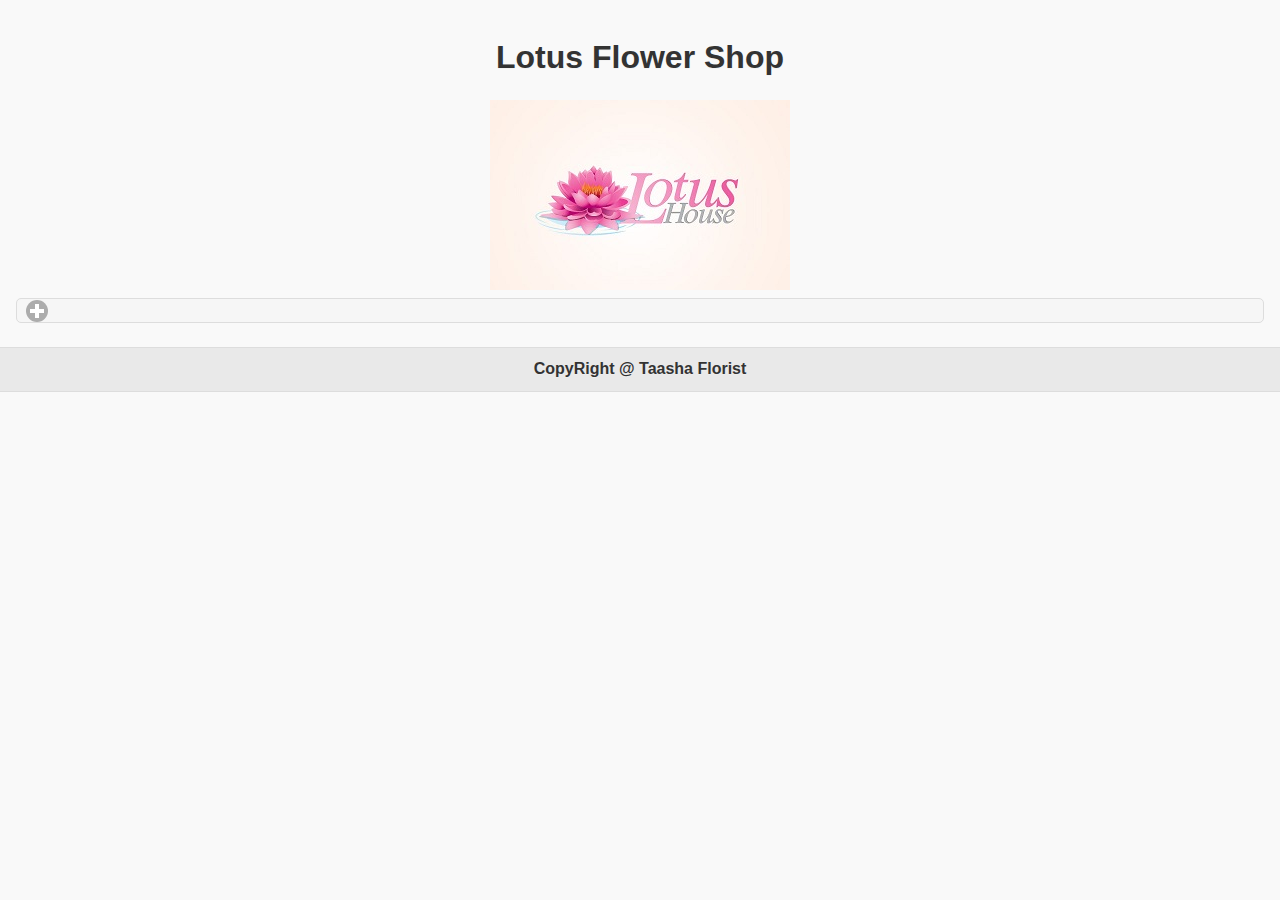
<file: index.html>
<!DOCTYPE html>
<html>
<head>
	<meta charset="utf-8">
	<meta name="viewport" content="width=device-width, intial-scale=1">
	<link href ="css/jquery.mobile.min.css" rel ="stylesheet" type="text/css">
	<link href ="css/jquery.mobile.structure.min.css" rel ="stylesheet" type="text/css">
	<script src ="js/jquery.min.js"></script>
	<script src ="js/jquery.mobile.min.js"></script>
</head>

<body>
<div data-role = "page" id="page1">
	<div role="main" class="ui-content" style="text-align:center">
		<h1> Lotus Flower Shop </h1>
		<img src="gambar/lotus-flower-logo.jpg" align= "center"/>
		<div data-role="collapsible-set">
			<div data-role="collapsible" data-insert="false">
				<h3>  </h3>
				<ul data-role="listview">
			
					<li><a href = "#page2">About Me </a> </li>
					<li><a href = "#page3">Promotion </a> </li>
					<li><a href = "#page4">Contact Us </a> </li>
				</ul>
			</div>
		</div>
		
	</div>
	<div data-role ="footer" date-position="fixed">	
		<h4> CopyRight @ Taasha Florist </h4>	
	</div>
</div>
<div data-role="page" id="page2" style="text-align:center">
	<div data-role="header" data-position="fixed" data-add-back-btn="true">
		<h4>Lotus Flower Shop</h4>	
		<a href = "#page1" data-icon="home" class="ui-btn-right">Home</a>
	</div>
        <div role="main" class="ui-content">
				<h2>About Me :</h2>
				Blooming Florist began operations in 1981 and is managed by May and Martin Cheah. By God's grace, Blooming Florist has won many awards through the years and it has grown. Blooming is now linked with most reliable florists throughout Malaysia. Blooming is also networked with more than 100,000 florists worldwide through its membership in Interflora Pacific Unit Limited. As such, we can deliver flowers throughout Malaysia and worldwide.
We are and have been Malaysia's reliable florist for many years and with your support we will remain so for many more years to come. Our commitment to our mission statement, ie to provide our customers QUALITY FLOWERS and QUALITY SERVICE has been maintained consistently through the years and our growth through the years is testimonial of this commitment.
We are grateful  to God and we praise Him for His love, grace, mercies and blessings. 
Kind regards,
May Cheah
				<h2>Award :</h2>
				<p> Blooming Florist Sdn Bhd has been around in the market for years. Quality Products, Good Services, Instant Delivery and etc. has won Blooming.com.my many awards. </p>				
		</div>	
	<div data-role="footer" data-position="fixed">
		<div data-role="navbar">
		<ul>
			<li><a href = "#page2" data-icon="grid" data-transition="flow"> About Me </a></li>
			<li><a href = "#page3" data-icon="star" class-"ui-btn-active ui-state-persist" data-transition="flow">Promotion</a></li>
			<li><a href = "#page4" data-icon="gear" data-transition="flow"> Contact Us </a></li>
		</ul>
	    </div>			
	</div>

	<a href="#pop1" class="ui-btn ui-btn-inline" data-transition="slide"" data-rel="popup" text-align: "center">List Of Awards </a>
		<div data-role="popup" id="pop1" data-dismissible="false">
		  <a href= "#" data-rel = "back" class="ui-btn- ui-corner-all ui-shadow ui-btn-a ui-icon-delete ui-btn-icon-notext ui-btn-right"></a>
			<div data-role="header">
			<h3>Objektif</h3>
			</div>
		<div role="main" class="ui-content" style="text-align:center">
		 <ol>
		 <li>Superbrands Malaysia 2003 / 2004  </li>
		 <li>Asia Pacific e-EntrepreneurExcellence Award </li>
		 <li>Golden Bull Award 2005</li>
		 </ol>
		 <a href="#" class="ui-btn-corner-all ui-shadow" data-rel="back"> Back </a>
		 </div>
		 
		</div>
</div>	

<div data-role="page" id="page3" style="text-align:center">
	<div data-role="header" data-position="fixed" data-add-back-btn="true" data-back-btn-text="Back">
		<h4>Product</h4>	
	</div>
			<div role="main" class="ui-content">				
						<h2>Valentine Special Promotion</h2>									
							<img src="gambar/flow1.jpg" >
							<h2>HB68 : Paris Ferrero</h2>
							<p>A special & classy Hand Bouquet using 16 Ferrero Rocher Chocolates, 12 Roses plus fresh flowers & foliages with coordinated accesories.</p>							
													
							<img src="gambar/flow2.jpg" >
							<h2>HB162 : Callie</h2>
							<p>24 Red Roses in a Hand Bouquet, Anagram "I Love You" Balloon & Beryls Heart Shape Chocolate (100g).</p>											  		
			</div>
	<div data-role="footer" data-position="fixed">
		<div data-role="navbar">
		<ul>
			<li><a href = "#page2" data-icon="grid" data-transition="flow"> About Me </a></li>
			<li><a href = "#page3" data-icon="star" class-"ui-btn-active ui-state-persist" data-transition="flow"> Promotion </a></li>
			<li><a href = "#page4" data-icon="gear" data-transition="flow"> Contact Us </a></li>
		</ul>
	    </div>			
	</div>
		
	<a href="#pop1" class="ui-btn ui-btn-inline" data-transition="slidefade" data-rel="popup" text-align: "center">List Of Awards </a>
		<div data-role="popup" id="pop1" data-dismissible="false">
		  <a href= "#" data-rel = "back" class="ui-btn- ui-corner-all ui-shadow ui-btn-a ui-icon-delete ui-btn-icon-notext ui-btn-right"></a>
			<div data-role="header">
			<h3>Objektif</h3>
			</div>
		<div role="main" class="ui-content" style="text-align:center">
		 <ol>
		 <li>Superbrands Malaysia 2003 / 2004  </li>
		 <li>Asia Pacific e-EntrepreneurExcellence Award </li>
		 <li>Golden Bull Award 2005</li>
		 </ol>
		 <a href="#" class="ui-btn-corner-all ui-shadow" data-rel="back"> Back </a>
		 </div>		 
		</div>
			
</div>	

<div data-role="page" id="page4">
	<div data-role="header" data-position="fixed" data-add-back-btn="true" data-back-btn-text="Back">		
			<h3> Contact Us </h3>
			<ul data-role="listview" data-filter="true" data-filter-placeholder="Search Name">
			<li>				
				<img src="gambar/zaki.jpg" width="200" />
				<strong> Name : Zaki </strong> 
				<p> <strong> Positon :</strong> Manager</p>
				<p>								
					<a href="tel=+60383164282" class="ui-btn ui-icon-phone ui-corner-all ui-btn-inline ui-btn-icon-left">Telefon</a>
					<a href="sms://60133422264" class="ui-btn ui-icon-mail ui-corner-all ui-btn-inline ui-btn-icon-left"> SMS </a>
					<a href="mailto:haryani.rasidi@jpa.gov.my" class="ui-btn ui-icon-action ui-corner-all ui-btn-inline ui-btn-icon-left"> Pesanan Email </a>								
			</li>
			</ul>
	</div>		
			
	<div data-role="header" data-position="fixed" data-add-back-btn="true" data-back-btn-text="Back">		
			<h3> Contact Us </h3>
			<ul data-role="listview" data-filter="true" data-filter-placeholder="Search Name">
			<li>				
				<img src="gambar/Masri.jpg" width="200" />
				<strong> Name : Masri</strong> 
				<p> <strong> Positon :</strong> Sales Manager</p>
				<p>								
					<a href="tel=+60383164282" class="ui-btn ui-icon-phone ui-corner-all ui-btn-inline ui-btn-icon-left">Telefon</a>
					<a href="sms://60133422264" class="ui-btn ui-icon-mail ui-corner-all ui-btn-inline ui-btn-icon-left"> SMS </a>
					<a href="mailto:haryani.rasidi@jpa.gov.my" class="ui-btn ui-icon-action ui-corner-all ui-btn-inline ui-btn-icon-left"> Pesanan Email </a>								
			</li>
			</ul>
	</div>		
	<div data-role="header" data-position="fixed" data-add-back-btn="true" data-back-btn-text="Back">		
			<h3> Contact Us </h3>
			<ul data-role="listview" data-filter="true" data-filter-placeholder="Search Name">
			<li>				
				<img src="gambar/putri.jpg" width="200" />
				<strong> Name : Putri </strong> 
				<p> <strong> Positon :</strong> Asst.Manager</p>
				<p>								
					<a href="tel=+60383164282" class="ui-btn ui-icon-phone ui-corner-all ui-btn-inline ui-btn-icon-left">Telefon</a>
					<a href="sms://60133422264" class="ui-btn ui-icon-mail ui-corner-all ui-btn-inline ui-btn-icon-left"> SMS </a>
					<a href="mailto:haryani.rasidi@jpa.gov.my" class="ui-btn ui-icon-action ui-corner-all ui-btn-inline ui-btn-icon-left"> Pesanan Email </a>								
			</li>
			</ul>
	</div>	
	<div data-role="footer" data-position="fixed">
		<div data-role="navbar">
		<ul>
			<li><a href = "#page2" data-icon="grid" data-transition="flow"> About Me </a></li>
			<li><a href = "#page3" data-icon="star" class-"ui-btn-active ui-state-persist" data-transition="flow"> Promotion </a></li>
			<li><a href = "#page4" data-icon="gear" data-transition="flow"> Contact Us </a></li>
		</ul>
	    </div>			
	</div>
			
</div>	
				
</body>
</html>
</file>
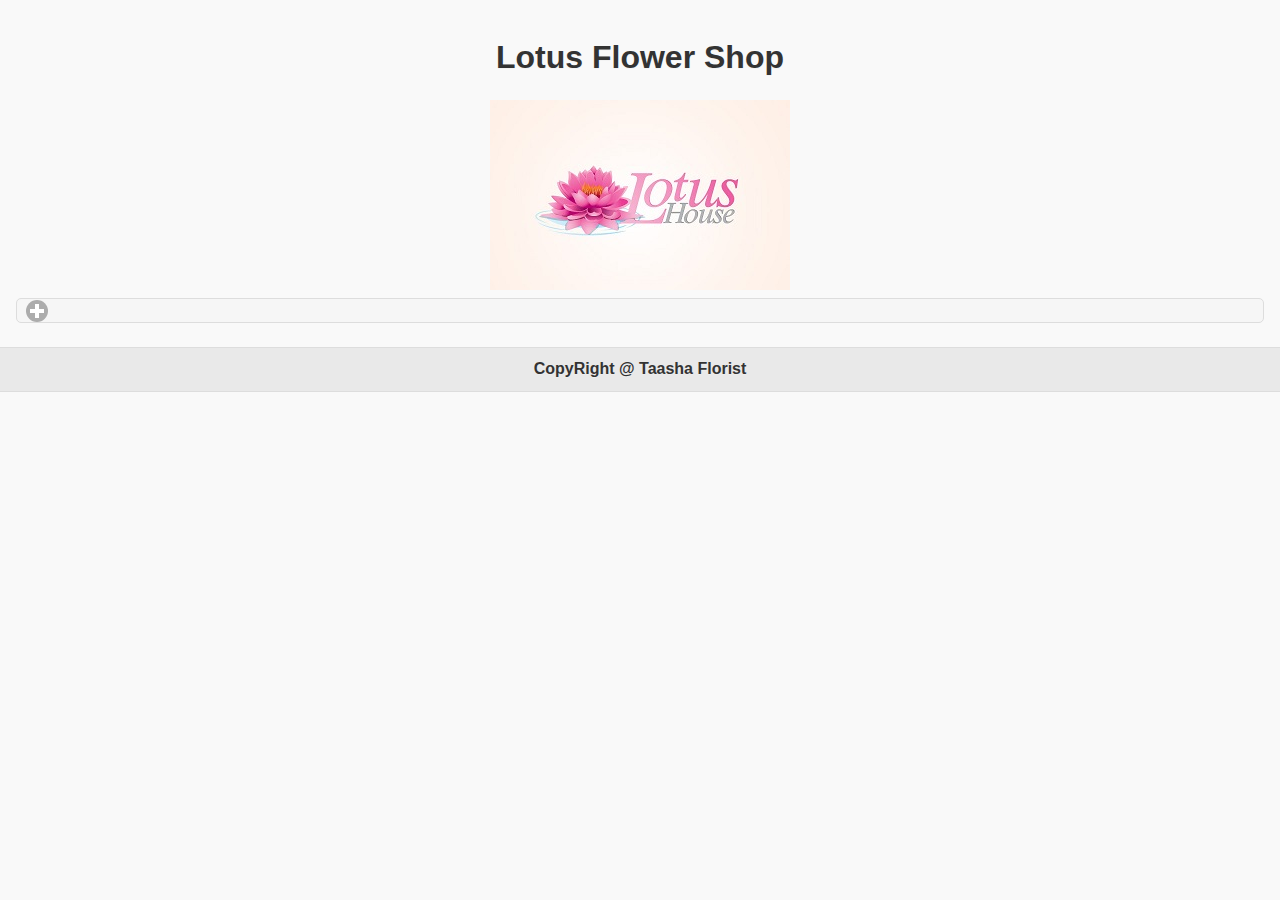
<file: asas.html>
<!DOCTYPE html>
<html>
<head>
	<meta charset="utf-8">
	<meta name="viewport" content="width=device-width, intial-scale=1">
	<link href ="css/jquery.mobile.min.css" rel ="stylesheet" type="text/css">
	<link href ="css/jquery.mobile.structure.min.css" rel ="stylesheet" type="text/css">
	<script src ="js/jquery.min.js"></script>
	<script src ="js/jquery.mobile.min.js"></script>
</head>

<body>
<div data-role = "page" id="page1">
	<div role="main" class="ui-content" style="text-align:center">
		<h1> Lotus Flower Shop </h1>
		<img src="gambar/lotus-flower-logo.jpg" align= "center"/>
		<div data-role="collapsible-set">
			<div data-role="collapsible" data-insert="false">
				<h3>  </h3>
				<ul data-role="listview">
			
					<li><a href = "#page2">About Me </a> </li>
					<li><a href = "#page3">Promotion </a> </li>
					<li><a href = "#page4">Contact Us </a> </li>
				</ul>
			</div>
		</div>
		
	</div>
	<div data-role ="footer" date-position="fixed">	
		<h4> CopyRight @ Taasha Florist </h4>	
	</div>
</div>
<div data-role="page" id="page2" style="text-align:center">
	<div data-role="header" data-position="fixed" data-add-back-btn="true">
		<h4>Lotus Flower Shop</h4>	
		<a href = "#page1" data-icon="home" class="ui-btn-right">Home</a>
	</div>
        <div role="main" class="ui-content">
				<h2>About Me :</h2>
				Blooming Florist began operations in 1981 and is managed by May and Martin Cheah. By God's grace, Blooming Florist has won many awards through the years and it has grown. Blooming is now linked with most reliable florists throughout Malaysia. Blooming is also networked with more than 100,000 florists worldwide through its membership in Interflora Pacific Unit Limited. As such, we can deliver flowers throughout Malaysia and worldwide.
We are and have been Malaysia's reliable florist for many years and with your support we will remain so for many more years to come. Our commitment to our mission statement, ie to provide our customers QUALITY FLOWERS and QUALITY SERVICE has been maintained consistently through the years and our growth through the years is testimonial of this commitment.
We are grateful  to God and we praise Him for His love, grace, mercies and blessings. 
Kind regards,
May Cheah
				<h2>Award :</h2>
				<p> Blooming Florist Sdn Bhd has been around in the market for years. Quality Products, Good Services, Instant Delivery and etc. has won Blooming.com.my many awards. </p>				
		</div>	
	<div data-role="footer" data-position="fixed">
		<div data-role="navbar">
		<ul>
			<li><a href = "#page2" data-icon="grid" data-transition="flow"> About Me </a></li>
			<li><a href = "#page3" data-icon="star" class-"ui-btn-active ui-state-persist" data-transition="flow">Promotion</a></li>
			<li><a href = "#page4" data-icon="gear" data-transition="flow"> Contact Us </a></li>
		</ul>
	    </div>			
	</div>

	<a href="#pop1" class="ui-btn ui-btn-inline" data-transition="slide"" data-rel="popup" text-align: "center">List Of Awards </a>
		<div data-role="popup" id="pop1" data-dismissible="false">
		  <a href= "#" data-rel = "back" class="ui-btn- ui-corner-all ui-shadow ui-btn-a ui-icon-delete ui-btn-icon-notext ui-btn-right"></a>
			<div data-role="header">
			<h3>Objektif</h3>
			</div>
		<div role="main" class="ui-content" style="text-align:center">
		 <ol>
		 <li>Superbrands Malaysia 2003 / 2004  </li>
		 <li>Asia Pacific e-EntrepreneurExcellence Award </li>
		 <li>Golden Bull Award 2005</li>
		 </ol>
		 <a href="#" class="ui-btn-corner-all ui-shadow" data-rel="back"> Back </a>
		 </div>
		 
		</div>
</div>	

<div data-role="page" id="page3" style="text-align:center">
	<div data-role="header" data-position="fixed" data-add-back-btn="true" data-back-btn-text="Back">
		<h4>Product</h4>	
	</div>
			<div role="main" class="ui-content">				
						<h2>Valentine Special Promotion</h2>									
							<img src="gambar/flow1.jpg" >
							<h2>HB68 : Paris Ferrero</h2>
							<p>A special & classy Hand Bouquet using 16 Ferrero Rocher Chocolates, 12 Roses plus fresh flowers & foliages with coordinated accesories.</p>							
													
							<img src="gambar/flow2.jpg" >
							<h2>HB162 : Callie</h2>
							<p>24 Red Roses in a Hand Bouquet, Anagram "I Love You" Balloon & Beryls Heart Shape Chocolate (100g).</p>											  		
			</div>
	<div data-role="footer" data-position="fixed">
		<div data-role="navbar">
		<ul>
			<li><a href = "#page2" data-icon="grid" data-transition="flow"> About Me </a></li>
			<li><a href = "#page3" data-icon="star" class-"ui-btn-active ui-state-persist" data-transition="flow"> Promotion </a></li>
			<li><a href = "#page4" data-icon="gear" data-transition="flow"> Contact Us </a></li>
		</ul>
	    </div>			
	</div>
		
	<a href="#pop1" class="ui-btn ui-btn-inline" data-transition="slidefade" data-rel="popup" text-align: "center">List Of Awards </a>
		<div data-role="popup" id="pop1" data-dismissible="false">
		  <a href= "#" data-rel = "back" class="ui-btn- ui-corner-all ui-shadow ui-btn-a ui-icon-delete ui-btn-icon-notext ui-btn-right"></a>
			<div data-role="header">
			<h3>Objektif</h3>
			</div>
		<div role="main" class="ui-content" style="text-align:center">
		 <ol>
		 <li>Superbrands Malaysia 2003 / 2004  </li>
		 <li>Asia Pacific e-EntrepreneurExcellence Award </li>
		 <li>Golden Bull Award 2005</li>
		 </ol>
		 <a href="#" class="ui-btn-corner-all ui-shadow" data-rel="back"> Back </a>
		 </div>		 
		</div>
			
</div>	

<div data-role="page" id="page4">
	<div data-role="header" data-position="fixed" data-add-back-btn="true" data-back-btn-text="Back">		
			<h3> Contact Us </h3>
			<ul data-role="listview" data-filter="true" data-filter-placeholder="Search Name">
			<li>				
				<img src="gambar/zaki.jpg" width="200" />
				<strong> Name : Zaki </strong> 
				<p> <strong> Positon :</strong> Manager</p>
				<p>								
					<a href="tel=+60383164282" class="ui-btn ui-icon-phone ui-corner-all ui-btn-inline ui-btn-icon-left">Telefon</a>
					<a href="sms://60133422264" class="ui-btn ui-icon-mail ui-corner-all ui-btn-inline ui-btn-icon-left"> SMS </a>
					<a href="mailto:haryani.rasidi@jpa.gov.my" class="ui-btn ui-icon-action ui-corner-all ui-btn-inline ui-btn-icon-left"> Pesanan Email </a>								
			</li>
			</ul>
	</div>		
			
	<div data-role="header" data-position="fixed" data-add-back-btn="true" data-back-btn-text="Back">		
			<h3> Contact Us </h3>
			<ul data-role="listview" data-filter="true" data-filter-placeholder="Search Name">
			<li>				
				<img src="gambar/Masri.jpg" width="200" />
				<strong> Name : Masri</strong> 
				<p> <strong> Positon :</strong> Sales Manager</p>
				<p>								
					<a href="tel=+60383164282" class="ui-btn ui-icon-phone ui-corner-all ui-btn-inline ui-btn-icon-left">Telefon</a>
					<a href="sms://60133422264" class="ui-btn ui-icon-mail ui-corner-all ui-btn-inline ui-btn-icon-left"> SMS </a>
					<a href="mailto:haryani.rasidi@jpa.gov.my" class="ui-btn ui-icon-action ui-corner-all ui-btn-inline ui-btn-icon-left"> Pesanan Email </a>								
			</li>
			</ul>
	</div>		
	<div data-role="header" data-position="fixed" data-add-back-btn="true" data-back-btn-text="Back">		
			<h3> Contact Us </h3>
			<ul data-role="listview" data-filter="true" data-filter-placeholder="Search Name">
			<li>				
				<img src="gambar/putri.jpg" width="200" />
				<strong> Name : Putri </strong> 
				<p> <strong> Positon :</strong> Asst.Manager</p>
				<p>								
					<a href="tel=+60383164282" class="ui-btn ui-icon-phone ui-corner-all ui-btn-inline ui-btn-icon-left">Telefon</a>
					<a href="sms://60133422264" class="ui-btn ui-icon-mail ui-corner-all ui-btn-inline ui-btn-icon-left"> SMS </a>
					<a href="mailto:haryani.rasidi@jpa.gov.my" class="ui-btn ui-icon-action ui-corner-all ui-btn-inline ui-btn-icon-left"> Pesanan Email </a>								
			</li>
			</ul>
	</div>	
	<div data-role="footer" data-position="fixed">
		<div data-role="navbar">
		<ul>
			<li><a href = "#page2" data-icon="grid" data-transition="flow"> About Me </a></li>
			<li><a href = "#page3" data-icon="star" class-"ui-btn-active ui-state-persist" data-transition="flow"> Promotion </a></li>
			<li><a href = "#page4" data-icon="gear" data-transition="flow"> Contact Us </a></li>
		</ul>
	    </div>			
	</div>
			
</div>	
				
</body>
</html>
</file>
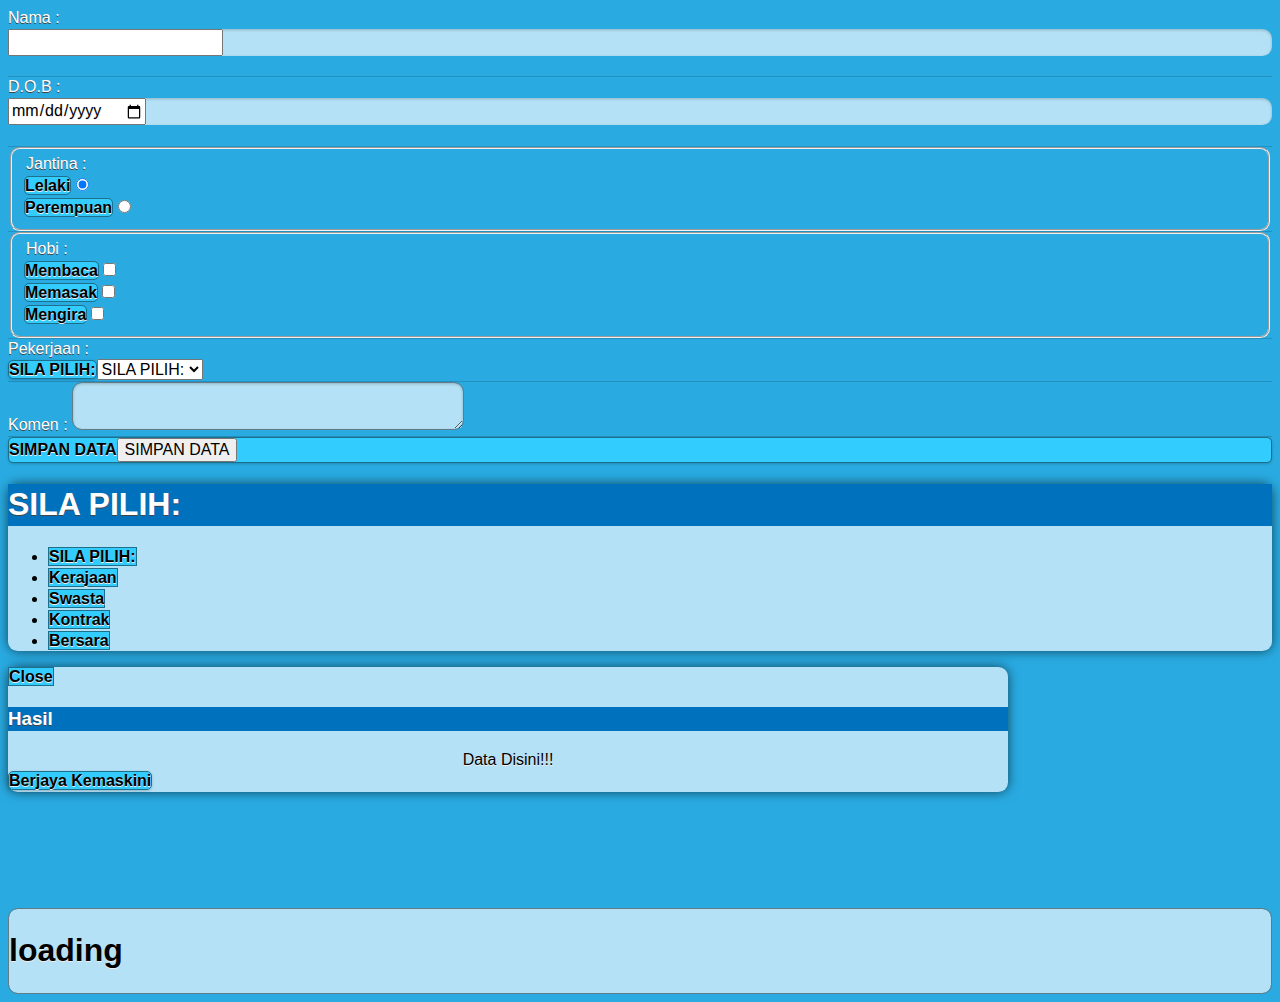
<file: calendar.html>
<!DOCTYPE html>
<html>
<head>
<link href ="css/MyTheme/ThemeBright.min.css" rel ="stylesheet" type="text/css">
<script src="js/jquery.min.js"></script>
<script src="js/jquery.mobile.min.js"></script>
</head>

<body>
<script>
$ (document ).bind("pageinit",function() {
// Pengiraan menggunakan ajax
		$('#hantar').click(function(){
		$.ajax({
			type: 'POST',
			url : 'calendar.php',
			data: $("#form1").serialize(),
			success: function(data){
		$('#data').html(data);
		$('#try_ajax').popup('open');
									}		
	   }); 
	   
	});
});
</script>

<form id="form1">
	<div data-role="page' id="page1">
		<div role="main" class="ui-content">
		
			<div data-role="fieldcontain">
				<label>Nama : </label>
				<input type="text" name="nama" id="nama" /><br />
			</div>
			
			<div data-role="fieldcontain">
				<label>D.O.B : </label>
				<input type="date" name="date" id="date" /><br />
			</div>
			<div class="ui-field-contain">
				<fieldset data-role="controlgroup">
					<legend>Jantina :</legend>
					<input type="radio" name="radio-choice-v-1" id="radio-choice-v-1a" value="on" checked="checked">
					<label for="radio-choice-v-1a">Lelaki</label>
					<input type="radio" name="radio-choice-v-1" id="radio-choice-v-1b" value="off">
					<label for="radio-choice-v-1b">Perempuan</label>
				</fieldset>
			</div>
			
			<div class="ui-field-contain">
				<fieldset data-role="controlgroup">
					<legend>Hobi : </legend>
					<input type="checkbox" name="checkbox-v-1a" id="checkbox-v-1a">
					<label for="checkbox-v-1a">Membaca</label>
					<input type="checkbox" name="checkbox-v-1b" id="checkbox-v-1b">
					<label for="checkbox-v-1b">Memasak</label>
					<input type="checkbox" name="checkbox-v-1c" id="checkbox-v-1c">
					<label for="checkbox-v-1c">Mengira</label>
				</fieldset>
			</div>

			<div class="ui-field-contain">
				<label for="select-custom-21">Pekerjaan :</label>
					<select name="select-custom-21" id="select-custom-21" data-native-menu="false">
						<option value="choose-one" data-placeholder="true">SILA PILIH:</option>
						<option value="1">Kerajaan</option>
						<option value="2">Swasta</option>
						<option value="3">Kontrak</option>
						<option value="4">Bersara</option>
					</select>
			</div>
			
			<div class="ui-field-contain">
				<label for="textarea-1">Komen :</label>
				<textarea cols="40" rows="8" name="textarea-1" id="textarea-1"></textarea>
			</div>
			
			<input type="button" id="hantar" value="SIMPAN DATA">
			
			<div id="try_ajax" data-role="popup" data-dismissible="false" style="max-width:1000px;">
				<a href="#" data-rel="back" class="ui-btn ui-corner-all-shadow ui-btn-a ui-icon-delete ui-btn-icon-notext ui-btn-right">Close</a>
					<div data-role="header">
						<h3>Hasil</h3>
					</div>
				<div role="main" class="ui-content">
					<div id="data" style="text-align:center">
					Data Disini!!!
					</div>
				<a href="#" class="ui-btn ui-corner-all ui-shadow" data-rel="back">Berjaya Kemaskini</a>
				</div>
			</div>
	
		</div>
	</div>	
</form>
</file>
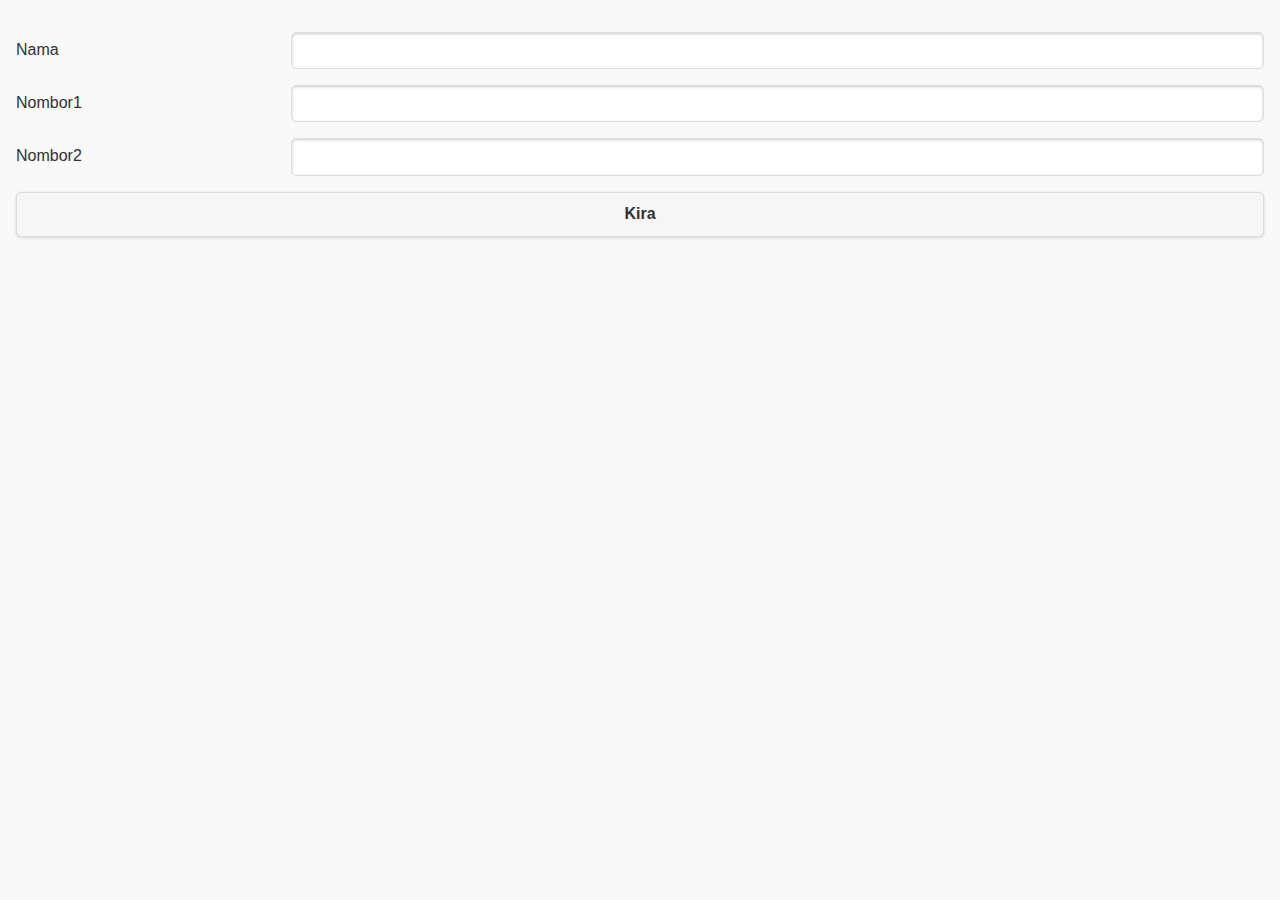
<file: form.html>
<!DOCTYPE html>
<html>
<head>
<link href ="css/jquery.mobile.min.css" rel ="stylesheet" type="text/css">
<script src="js/jquery.min.js"></script>
<script src="js/jquery.mobile.min.js"></script>
</head>

<body>
<script>
$ (document ).bind("pageinit",function() {
// Pengiraan menggunakan ajax
$('#hantar').click(function(){
    var nama = $ ('#nama').val();
	var v1 = $('#v1').val();
	var v2 = $('#v2').val();
	var v3 = parseInt(v1) + parseInt(v2);
	var data = nama + " " + v3;
	$('#data').html(data);
	//$('#try_ajax').show();
	$('#try_ajax').popup('open');
	
	   }); 
	 });
</script>
	 
<div data-role="page' id="page1">

<!--content-->
<div role="main" class="ui-content">
     <form id="form1">
	 <div data-role="fieldcontain">
	    <label>Nama</label>
		<input type="text" name="nama" id="nama" /><br />
	</div>
	 <div data-role="fieldcontain">
	    <label>Nombor1</label>
		<input type="number" name="v1" id="v1"/><br />
	</div>
	 <div data-role="fieldcontain">
	    <label>Nombor2</label>
		<input type="number" name="v2" id="v2"/><br />
	</div>
	</form>
	
	<input type="button" id="hantar" value="Kira">
	<div id="try_ajax" data-role="popup" data-overlay-theme="b" data-theme="b" data-dismissible="false" style="max-width:1000px;">
	<a href="#" data-rel="back" class="ui-btn ui-corner-all-shadow ui-btn-a ui-icon-delete ui-btn-icon-notext ui-btn-right">Close</a>
	     <div data-role="header">
		    <h3>Jumlah</h3>
		</div>
		<div role="main" class="ui-content">
		<div id="data" style="text-align:center">
		</div>
		<a href="#" class="ui-btn ui-corner-all ui-shadow" data-rel="back">Berjaya Kemaskini</a>
		</div>
	</div>
</div>
</div>
		</body>
		</html>
</file>
<file: css/MyTheme/ThemeBright.min.css>
/*!
* jQuery Mobile 1.4.2
* Git HEAD hash: 9d9a42a27d0c693e8b5569c3a10d771916af5045 <> Date: Fri Feb 28 2014 17:32:01 UTC
* http://jquerymobile.com
*
* Copyright 2010, 2014 jQuery Foundation, Inc. and other contributors
* Released under the MIT license.
* http://jquery.org/license
*
*/


/* Globals */
/* Font
-----------------------------------------------------------------------------------------------------------*/
html {
	font-size: 100%;
}
body,
input,
select,
textarea,
button,
.ui-btn {
	font-size: 1em;
	line-height: 1.3;
	 font-family: sans-serif /*{global-font-family}*/;
}
legend,
.ui-input-text input,
.ui-input-search input {
	color: inherit;
	text-shadow: inherit;
}
/* Form labels (overrides font-weight bold in bars, and mini font-size) */
.ui-mobile label,
div.ui-controlgroup-label {
	font-weight: normal;
	font-size: 16px;
}
/* Separators
-----------------------------------------------------------------------------------------------------------*/
/* Field contain separator (< 28em) */
.ui-field-contain {
	border-bottom-color: #828282;
	border-bottom-color: rgba(0,0,0,.15);
	border-bottom-width: 1px;
	border-bottom-style: solid;
}
/* Table opt-in classes: strokes between each row, and alternating row stripes */
/* Classes table-stroke and table-stripe are deprecated in 1.4. */
.table-stroke thead th,
.table-stripe thead th,
.table-stripe tbody tr:last-child {
	border-bottom: 1px solid #d6d6d6; /* non-RGBA fallback */
	border-bottom: 1px solid rgba(0,0,0,.1);
}
.table-stroke tbody th,
.table-stroke tbody td {
	border-bottom: 1px solid #e6e6e6; /* non-RGBA fallback  */
	border-bottom: 1px solid rgba(0,0,0,.05);
}
.table-stripe.table-stroke tbody tr:last-child th,
.table-stripe.table-stroke tbody tr:last-child td {
	border-bottom: 0;
}
.table-stripe tbody tr:nth-child(odd) td,
.table-stripe tbody tr:nth-child(odd) th {
	background-color: #eeeeee; /* non-RGBA fallback  */
	background-color: rgba(0,0,0,.04);
}
/* Buttons
-----------------------------------------------------------------------------------------------------------*/
.ui-btn,
label.ui-btn {
	font-weight: bold;
	border-width: 1px;
	border-style: solid;
}
.ui-btn:link {
	text-decoration: none !important;
}
.ui-btn-active {
	cursor: pointer;
}
/* Corner rounding
-----------------------------------------------------------------------------------------------------------*/
/* Class ui-btn-corner-all deprecated in 1.4 */
.ui-corner-all {
	-webkit-border-radius: .6em /*{global-radii-blocks}*/;
	border-radius: .6em /*{global-radii-blocks}*/;
}
/* Buttons */
.ui-btn-corner-all,
.ui-btn.ui-corner-all,
/* Slider track */
.ui-slider-track.ui-corner-all,
/* Flipswitch */
.ui-flipswitch.ui-corner-all,
/* Count bubble */
.ui-li-count {
	-webkit-border-radius: .3125em /*{global-radii-buttons}*/;
	border-radius: .3125em /*{global-radii-buttons}*/;
}
/* Icon-only buttons */
.ui-btn-icon-notext.ui-btn-corner-all,
.ui-btn-icon-notext.ui-corner-all {
	-webkit-border-radius: 1em;
	border-radius: 1em;
}
/* Radius clip workaround for cleaning up corner trapping */
.ui-btn-corner-all,
.ui-corner-all {
	-webkit-background-clip: padding;
	background-clip: padding-box;
}
/* Popup arrow */
.ui-popup.ui-corner-all > .ui-popup-arrow-guide {
	left: .6em /*{global-radii-blocks}*/;
	right: .6em /*{global-radii-blocks}*/;
	top: .6em /*{global-radii-blocks}*/;
	bottom: .6em /*{global-radii-blocks}*/;
}
/* Shadow
-----------------------------------------------------------------------------------------------------------*/
.ui-shadow {
	-webkit-box-shadow: 0 1px 3px /*{global-box-shadow-size}*/ rgba(0,0,0,.2) /*{global-box-shadow-color}*/;
	-moz-box-shadow: 0 1px 3px /*{global-box-shadow-size}*/ rgba(0,0,0,.2) /*{global-box-shadow-color}*/;
	box-shadow: 0 1px 3px /*{global-box-shadow-size}*/ rgba(0,0,0,.2) /*{global-box-shadow-color}*/;
}
.ui-shadow-inset {
	-webkit-box-shadow: inset 0 1px 3px /*{global-box-shadow-size}*/ rgba(0,0,0,.2) /*{global-box-shadow-color}*/;
	-moz-box-shadow: inset 0 1px 3px /*{global-box-shadow-size}*/ rgba(0,0,0,.2) /*{global-box-shadow-color}*/;
	box-shadow: inset 0 1px 3px /*{global-box-shadow-size}*/ rgba(0,0,0,.2) /*{global-box-shadow-color}*/;
}
.ui-overlay-shadow {
	-webkit-box-shadow: 0 0 12px 		rgba(0,0,0,.6);
	-moz-box-shadow: 0 0 12px 			rgba(0,0,0,.6);
	box-shadow: 0 0 12px 				rgba(0,0,0,.6);
}
/* Icons
-----------------------------------------------------------------------------------------------------------*/
.ui-btn-icon-left:after,
.ui-btn-icon-right:after,
.ui-btn-icon-top:after,
.ui-btn-icon-bottom:after,
.ui-btn-icon-notext:after {
	background-color: #666666 /*{global-icon-color}*/;
	background-color: rgba(0,0,0,.3) /*{global-icon-disc}*/;
	background-position: center center;
	background-repeat: no-repeat;
	-webkit-border-radius: 1em;
	border-radius: 1em;
}
/* Alt icons */
.ui-alt-icon.ui-btn:after,
.ui-alt-icon .ui-btn:after,
html .ui-alt-icon.ui-checkbox-off:after,
html .ui-alt-icon.ui-radio-off:after,
html .ui-alt-icon .ui-checkbox-off:after,
html .ui-alt-icon .ui-radio-off:after {
	background-color: #666666 /*{global-icon-color}*/;
	background-color: 					rgba(0,0,0,.15);
}
/* No disc */
.ui-nodisc-icon.ui-btn:after,
.ui-nodisc-icon .ui-btn:after {
	background-color: transparent;
}
/* Icon shadow */
.ui-shadow-icon.ui-btn:after,
.ui-shadow-icon .ui-btn:after {
	-webkit-box-shadow: 0 1px 0 rgba(255,255,255,.3) /*{global-icon-shadow}*/;
	-moz-box-shadow: 0 1px 0 rgba(255,255,255,.3) /*{global-icon-shadow}*/;
	box-shadow: 0 1px 0 rgba(255,255,255,.3) /*{global-icon-shadow}*/;
}
/* Checkbox and radio */
.ui-btn.ui-checkbox-off:after,
.ui-btn.ui-checkbox-on:after,
.ui-btn.ui-radio-off:after,
.ui-btn.ui-radio-on:after {
	display: block;
	width: 18px;
	height: 18px;
	margin: -9px 2px 0 2px;
}
.ui-checkbox-off:after,
.ui-btn.ui-radio-off:after {
	filter: Alpha(Opacity=30);
	opacity: .3;
}
.ui-btn.ui-checkbox-off:after,
.ui-btn.ui-checkbox-on:after {
	-webkit-border-radius: .1875em;
	border-radius: .1875em;
}
.ui-radio .ui-btn.ui-radio-on:after {
	background-image: none;
	background-color: #fff;
	width: 8px;
	height: 8px;
	border-width: 5px;
	border-style: solid; 
}
.ui-alt-icon.ui-btn.ui-radio-on:after,
.ui-alt-icon .ui-btn.ui-radio-on:after {
	background-color: #000;
}
/* Loader */
.ui-icon-loading {
	background: url("images/ajax-loader.gif");
	background-size: 2.875em 2.875em;
}.ui-bar-a,.ui-page-theme-a .ui-bar-inherit,html .ui-bar-a .ui-bar-inherit,html .ui-body-a .ui-bar-inherit,html body .ui-group-theme-a .ui-bar-inherit{background-color:#0071bc ;border-color:#003e67 ;color:#ffffff ;text-shadow:0  1px  0  #444444 ;font-weight:bold;}.ui-bar-a{border-width:1px;border-style:solid;}.ui-overlay-a,.ui-page-theme-a,.ui-page-theme-a .ui-panel-wrapper{background-color:#29abe2 ;border-color:#29abe2 ;color:#ffffff ;text-shadow:0  1px  0  #444444 ;}.ui-body-a,.ui-page-theme-a .ui-body-inherit,html .ui-bar-a .ui-body-inherit,html .ui-body-a .ui-body-inherit,html body .ui-group-theme-a .ui-body-inherit,html .ui-panel-page-container-a{background-color:#b4e1f5 ;border-color:#637b86 ;color:#000000 ;text-shadow:0  1px  0  #eeeeee ;}.ui-body-a{border-width:1px;border-style:solid;}.ui-page-theme-a a,html .ui-bar-a a,html .ui-body-a a,html body .ui-group-theme-a a{color:#2e3192 ;font-weight:bold;}.ui-page-theme-a a:visited,html .ui-bar-a a:visited,html .ui-body-a a:visited,html body .ui-group-theme-a a:visited{   color:#1d1f5e ;}.ui-page-theme-a a:hover,html .ui-bar-a a:hover,html .ui-body-a a:hover,html body .ui-group-theme-a a:hover{color:#3438a7 ;}.ui-page-theme-a a:active,html .ui-bar-a a:active,html .ui-body-a a:active,html body .ui-group-theme-a a:active{color:#2e3192 ;}.ui-page-theme-a .ui-btn,html .ui-bar-a .ui-btn,html .ui-body-a .ui-btn,html body .ui-group-theme-a .ui-btn,html head + body .ui-btn.ui-btn-a,.ui-page-theme-a .ui-btn:visited,html .ui-bar-a .ui-btn:visited,html .ui-body-a .ui-btn:visited,html body .ui-group-theme-a .ui-btn:visited,html head + body .ui-btn.ui-btn-a:visited{background-color:#33ccff ;border-color:#1c708c ;color:#000000 ;text-shadow:0  1px  0  #eeeeee ;}.ui-page-theme-a .ui-btn:hover,html .ui-bar-a .ui-btn:hover,html .ui-body-a .ui-btn:hover,html body .ui-group-theme-a .ui-btn:hover,html head + body .ui-btn.ui-btn-a:hover{background-color:#5bbdff ;border-color:#2e3192 ;color:#000000 ;text-shadow:0  1px  0  #eeeeee ;}.ui-page-theme-a .ui-btn:active,html .ui-bar-a .ui-btn:active,html .ui-body-a .ui-btn:active,html body .ui-group-theme-a .ui-btn:active,html head + body .ui-btn.ui-btn-a:active{background-color:#3aeaFF ;border-color:#1f808c ;color:#000000 ;text-shadow:0  1px  0  #eeeeee ;}.ui-page-theme-a .ui-btn.ui-btn-active,html .ui-bar-a .ui-btn.ui-btn-active,html .ui-body-a .ui-btn.ui-btn-active,html body .ui-group-theme-a .ui-btn.ui-btn-active,html head + body .ui-btn.ui-btn-a.ui-btn-active,.ui-page-theme-a .ui-checkbox-on:after,html .ui-bar-a .ui-checkbox-on:after,html .ui-body-a .ui-checkbox-on:after,html body .ui-group-theme-a .ui-checkbox-on:after,.ui-btn.ui-checkbox-on.ui-btn-a:after,.ui-page-theme-a .ui-flipswitch-active,html .ui-bar-a .ui-flipswitch-active,html .ui-body-a .ui-flipswitch-active,html body .ui-group-theme-a .ui-flipswitch-active,html body .ui-flipswitch.ui-bar-a.ui-flipswitch-active,.ui-page-theme-a .ui-slider-track .ui-btn-active,html .ui-bar-a .ui-slider-track .ui-btn-active,html .ui-body-a .ui-slider-track .ui-btn-active,html body .ui-group-theme-a .ui-slider-track .ui-btn-active,html body div.ui-slider-track.ui-body-a .ui-btn-active{background-color:#d1f4ff ;border-color:#72868c ;color:#000000 ;text-shadow:0  1px  0  #eeeeee ;}.ui-page-theme-a .ui-radio-on:after,html .ui-bar-a .ui-radio-on:after,html .ui-body-a .ui-radio-on:after,html body .ui-group-theme-a .ui-radio-on:after,.ui-btn.ui-radio-on.ui-btn-a:after{border-color:#d1f4ff ;}.ui-page-theme-a .ui-btn:focus,html .ui-bar-a .ui-btn:focus,html .ui-body-a .ui-btn:focus,html body .ui-group-theme-a .ui-btn:focus,html head + body .ui-btn.ui-btn-a:focus,.ui-page-theme-a .ui-focus,html .ui-bar-a .ui-focus,html .ui-body-a .ui-focus,html body .ui-group-theme-a .ui-focus,html head + body .ui-btn-a.ui-focus,html head + body .ui-body-a.ui-focus{-webkit-box-shadow:0 0 12px #d1f4ff ;-moz-box-shadow:0 0 12px #d1f4ff ;box-shadow:0 0 12px #d1f4ff ;}.ui-bar-b,.ui-page-theme-b .ui-bar-inherit,html .ui-bar-b .ui-bar-inherit,html .ui-body-b .ui-bar-inherit,html body .ui-group-theme-b .ui-bar-inherit{background-color:#e9e9e9 ;border-color:#dddddd ;color:#333333 ;text-shadow:0  1px  0  #eeeeee ;font-weight:bold;}.ui-bar-b{border-width:1px;border-style:solid;}.ui-overlay-b,.ui-page-theme-b,.ui-page-theme-b .ui-panel-wrapper{background-color:#f9f9f9 ;border-color:#bbbbbb ;color:#333333 ;text-shadow:0  1px  0  #f3f3f3 ;}.ui-body-b,.ui-page-theme-b .ui-body-inherit,html .ui-bar-b .ui-body-inherit,html .ui-body-b .ui-body-inherit,html body .ui-group-theme-b .ui-body-inherit,html .ui-panel-page-container-b{background-color:#ffffff ;border-color:#dddddd ;color:#333333 ;text-shadow:0  1px  0  #f3f3f3 ;}.ui-body-b{border-width:1px;border-style:solid;}.ui-page-theme-b a,html .ui-bar-b a,html .ui-body-b a,html body .ui-group-theme-b a{color:#3388cc ;font-weight:bold;}.ui-page-theme-b a:visited,html .ui-bar-b a:visited,html .ui-body-b a:visited,html body .ui-group-theme-b a:visited{   color:#3388cc ;}.ui-page-theme-b a:hover,html .ui-bar-b a:hover,html .ui-body-b a:hover,html body .ui-group-theme-b a:hover{color:#005599 ;}.ui-page-theme-b a:active,html .ui-bar-b a:active,html .ui-body-b a:active,html body .ui-group-theme-b a:active{color:#005599 ;}.ui-page-theme-b .ui-btn,html .ui-bar-b .ui-btn,html .ui-body-b .ui-btn,html body .ui-group-theme-b .ui-btn,html head + body .ui-btn.ui-btn-b,.ui-page-theme-b .ui-btn:visited,html .ui-bar-b .ui-btn:visited,html .ui-body-b .ui-btn:visited,html body .ui-group-theme-b .ui-btn:visited,html head + body .ui-btn.ui-btn-b:visited{background-color:#f6f6f6 ;border-color:#dddddd ;color:#333333 ;text-shadow:0  1px  0  #f3f3f3 ;}.ui-page-theme-b .ui-btn:hover,html .ui-bar-b .ui-btn:hover,html .ui-body-b .ui-btn:hover,html body .ui-group-theme-b .ui-btn:hover,html head + body .ui-btn.ui-btn-b:hover{background-color:#ededed ;border-color:#dddddd ;color:#333333 ;text-shadow:0  1px  0  #f3f3f3 ;}.ui-page-theme-b .ui-btn:active,html .ui-bar-b .ui-btn:active,html .ui-body-b .ui-btn:active,html body .ui-group-theme-b .ui-btn:active,html head + body .ui-btn.ui-btn-b:active{background-color:#e8e8e8 ;border-color:#dddddd ;color:#333333 ;text-shadow:0  1px  0  #f3f3f3 ;}.ui-page-theme-b .ui-btn.ui-btn-active,html .ui-bar-b .ui-btn.ui-btn-active,html .ui-body-b .ui-btn.ui-btn-active,html body .ui-group-theme-b .ui-btn.ui-btn-active,html head + body .ui-btn.ui-btn-b.ui-btn-active,.ui-page-theme-b .ui-checkbox-on:after,html .ui-bar-b .ui-checkbox-on:after,html .ui-body-b .ui-checkbox-on:after,html body .ui-group-theme-b .ui-checkbox-on:after,.ui-btn.ui-checkbox-on.ui-btn-b:after,.ui-page-theme-b .ui-flipswitch-active,html .ui-bar-b .ui-flipswitch-active,html .ui-body-b .ui-flipswitch-active,html body .ui-group-theme-b .ui-flipswitch-active,html body .ui-flipswitch.ui-bar-b.ui-flipswitch-active,.ui-page-theme-b .ui-slider-track .ui-btn-active,html .ui-bar-b .ui-slider-track .ui-btn-active,html .ui-body-b .ui-slider-track .ui-btn-active,html body .ui-group-theme-b .ui-slider-track .ui-btn-active,html body div.ui-slider-track.ui-body-b .ui-btn-active{background-color:#3388cc ;border-color:#3388cc ;color:#ffffff ;text-shadow:0  1px  0  #005599 ;}.ui-page-theme-b .ui-radio-on:after,html .ui-bar-b .ui-radio-on:after,html .ui-body-b .ui-radio-on:after,html body .ui-group-theme-b .ui-radio-on:after,.ui-btn.ui-radio-on.ui-btn-b:after{border-color:#3388cc ;}.ui-page-theme-b .ui-btn:focus,html .ui-bar-b .ui-btn:focus,html .ui-body-b .ui-btn:focus,html body .ui-group-theme-b .ui-btn:focus,html head + body .ui-btn.ui-btn-b:focus,.ui-page-theme-b .ui-focus,html .ui-bar-b .ui-focus,html .ui-body-b .ui-focus,html body .ui-group-theme-b .ui-focus,html head + body .ui-btn-b.ui-focus,html head + body .ui-body-b.ui-focus{-webkit-box-shadow:0 0 12px #3388cc ;-moz-box-shadow:0 0 12px #3388cc ;box-shadow:0 0 12px #3388cc ;}.ui-bar-c,.ui-page-theme-c .ui-bar-inherit,html .ui-bar-c .ui-bar-inherit,html .ui-body-c .ui-bar-inherit,html body .ui-group-theme-c .ui-bar-inherit{background-color:#e9e9e9 ;border-color:#dddddd ;color:#333333 ;text-shadow:0  1px  0  #eeeeee ;font-weight:bold;}.ui-bar-c{border-width:1px;border-style:solid;}.ui-overlay-c,.ui-page-theme-c,.ui-page-theme-c .ui-panel-wrapper{background-color:#f9f9f9 ;border-color:#bbbbbb ;color:#333333 ;text-shadow:0  1px  0  #f3f3f3 ;}.ui-body-c,.ui-page-theme-c .ui-body-inherit,html .ui-bar-c .ui-body-inherit,html .ui-body-c .ui-body-inherit,html body .ui-group-theme-c .ui-body-inherit,html .ui-panel-page-container-c{background-color:#ffffff ;border-color:#dddddd ;color:#333333 ;text-shadow:0  1px  0  #f3f3f3 ;}.ui-body-c{border-width:1px;border-style:solid;}.ui-page-theme-c a,html .ui-bar-c a,html .ui-body-c a,html body .ui-group-theme-c a{color:#3388cc ;font-weight:bold;}.ui-page-theme-c a:visited,html .ui-bar-c a:visited,html .ui-body-c a:visited,html body .ui-group-theme-c a:visited{   color:#3388cc ;}.ui-page-theme-c a:hover,html .ui-bar-c a:hover,html .ui-body-c a:hover,html body .ui-group-theme-c a:hover{color:#005599 ;}.ui-page-theme-c a:active,html .ui-bar-c a:active,html .ui-body-c a:active,html body .ui-group-theme-c a:active{color:#005599 ;}.ui-page-theme-c .ui-btn,html .ui-bar-c .ui-btn,html .ui-body-c .ui-btn,html body .ui-group-theme-c .ui-btn,html head + body .ui-btn.ui-btn-c,.ui-page-theme-c .ui-btn:visited,html .ui-bar-c .ui-btn:visited,html .ui-body-c .ui-btn:visited,html body .ui-group-theme-c .ui-btn:visited,html head + body .ui-btn.ui-btn-c:visited{background-color:#f6f6f6 ;border-color:#dddddd ;color:#333333 ;text-shadow:0  1px  0  #f3f3f3 ;}.ui-page-theme-c .ui-btn:hover,html .ui-bar-c .ui-btn:hover,html .ui-body-c .ui-btn:hover,html body .ui-group-theme-c .ui-btn:hover,html head + body .ui-btn.ui-btn-c:hover{background-color:#ededed ;border-color:#dddddd ;color:#333333 ;text-shadow:0  1px  0  #f3f3f3 ;}.ui-page-theme-c .ui-btn:active,html .ui-bar-c .ui-btn:active,html .ui-body-c .ui-btn:active,html body .ui-group-theme-c .ui-btn:active,html head + body .ui-btn.ui-btn-c:active{background-color:#e8e8e8 ;border-color:#dddddd ;color:#333333 ;text-shadow:0  1px  0  #f3f3f3 ;}.ui-page-theme-c .ui-btn.ui-btn-active,html .ui-bar-c .ui-btn.ui-btn-active,html .ui-body-c .ui-btn.ui-btn-active,html body .ui-group-theme-c .ui-btn.ui-btn-active,html head + body .ui-btn.ui-btn-c.ui-btn-active,.ui-page-theme-c .ui-checkbox-on:after,html .ui-bar-c .ui-checkbox-on:after,html .ui-body-c .ui-checkbox-on:after,html body .ui-group-theme-c .ui-checkbox-on:after,.ui-btn.ui-checkbox-on.ui-btn-c:after,.ui-page-theme-c .ui-flipswitch-active,html .ui-bar-c .ui-flipswitch-active,html .ui-body-c .ui-flipswitch-active,html body .ui-group-theme-c .ui-flipswitch-active,html body .ui-flipswitch.ui-bar-c.ui-flipswitch-active,.ui-page-theme-c .ui-slider-track .ui-btn-active,html .ui-bar-c .ui-slider-track .ui-btn-active,html .ui-body-c .ui-slider-track .ui-btn-active,html body .ui-group-theme-c .ui-slider-track .ui-btn-active,html body div.ui-slider-track.ui-body-c .ui-btn-active{background-color:#3388cc ;border-color:#3388cc ;color:#ffffff ;text-shadow:0  1px  0  #005599 ;}.ui-page-theme-c .ui-radio-on:after,html .ui-bar-c .ui-radio-on:after,html .ui-body-c .ui-radio-on:after,html body .ui-group-theme-c .ui-radio-on:after,.ui-btn.ui-radio-on.ui-btn-c:after{border-color:#3388cc ;}.ui-page-theme-c .ui-btn:focus,html .ui-bar-c .ui-btn:focus,html .ui-body-c .ui-btn:focus,html body .ui-group-theme-c .ui-btn:focus,html head + body .ui-btn.ui-btn-c:focus,.ui-page-theme-c .ui-focus,html .ui-bar-c .ui-focus,html .ui-body-c .ui-focus,html body .ui-group-theme-c .ui-focus,html head + body .ui-btn-c.ui-focus,html head + body .ui-body-c.ui-focus{-webkit-box-shadow:0 0 12px #3388cc ;-moz-box-shadow:0 0 12px #3388cc ;box-shadow:0 0 12px #3388cc ;}.ui-disabled,.ui-state-disabled,button[disabled],.ui-select .ui-btn.ui-state-disabled{filter:Alpha(Opacity=30);opacity:.3;cursor:default !important;pointer-events:none;}.ui-btn:focus,.ui-btn.ui-focus{outline:0;}.ui-noboxshadow .ui-shadow,.ui-noboxshadow .ui-shadow-inset,.ui-noboxshadow .ui-overlay-shadow,.ui-noboxshadow .ui-shadow-icon.ui-btn:after,.ui-noboxshadow .ui-shadow-icon .ui-btn:after,.ui-noboxshadow .ui-focus,.ui-noboxshadow .ui-btn:focus,.ui-noboxshadow  input:focus,.ui-noboxshadow .ui-panel{-webkit-box-shadow:none !important;-moz-box-shadow:none !important;box-shadow:none !important;}.ui-noboxshadow .ui-btn:focus,.ui-noboxshadow .ui-focus{outline-width:1px;outline-style:auto;}
</file>
